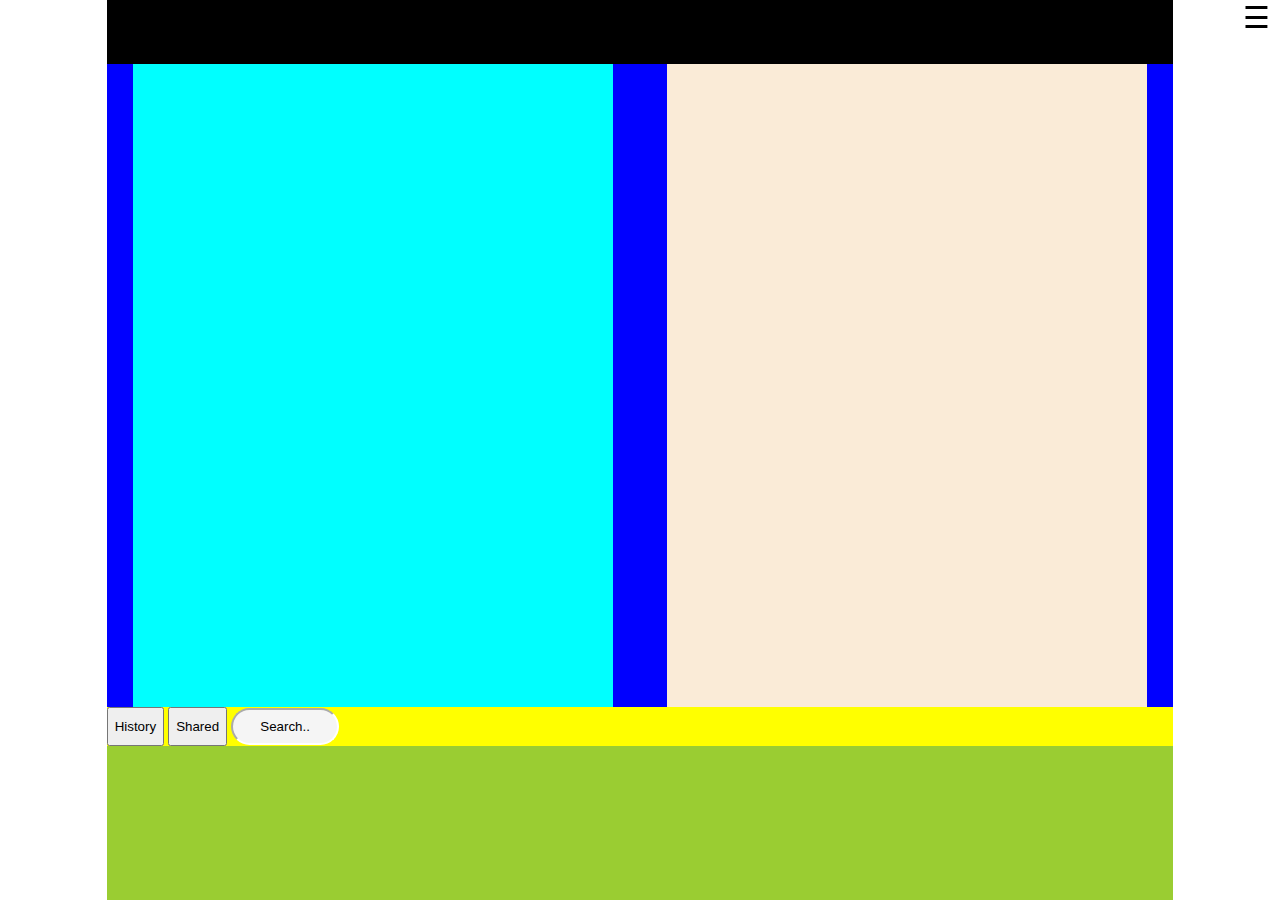
<file: Front-End/html/template.html>
<!DOCTYPE html>
<html lang="en">
<head>
    <meta charset="UTF-8">
    <meta name="viewport" content="width=device-width, initial-scale=1.0">
    <meta http-equiv="X-UA-Compatible" content="ie=edge">
    <link rel="stylesheet" type="text/css" href="../css/template.css">    
     <title>Template</title>
</head>
<body>
    <div id="container" class="container">
        <div class="wrapper-title">

        </div>
        <div class="wrapper-segmentation">
            <div class="segmentation-input">

            </div>
            <div class="segmentation-output">

            </div>
        </div>
        <div class="wrapper-historyMenu">
            <div class="historyMenu-Buttons">
                <button type="button" class="history-button">
                    History
                </button>
                <button type="button" class="shared-button">
                    Shared
                </button>
                <input class="historyMenu-search" type="text" placeholder="Search..">
            </div>
            <div class="historyMenu-List">

            </div>
        </div>
         <div class="sideNav"id="sideNav">
            <div onclick="openNav()" class="open-sideNav" id="open-sideNav">
                &#9776;   
            </div>        
            <div class="sideNav-chat">

            </div>
            <div class="sideNav-input">

            </div>    
        </div>
    </div>
    
<script src="../js/nav.js"></script>
</body>
</html>
</file>
<file: Front-End/css/template.css>
html{
    height:100%;
    max-width: 100%;
}
body{
    height:100%;
    max-width: 100%;
    margin:0;
}
.container{
    height: 100%;
    width:100%;
    display:grid;
    grid-template-columns: 0.5fr 5fr 0.5fr;
    grid-template-rows: 0.5fr 5fr 1.5fr;
}
.wrapper-title{
    grid-row:1/2;
    grid-column: 2/3;
    background-color: black;
}
.wrapper-segmentation{
    grid-row: 2/3;
    grid-column: 2/3;
    background-color: blue;
    display:grid;
    grid-template-rows: 100%;
    grid-template-columns: 45% 45%;
    justify-content: space-around;
}
.segmentation-input{
    grid-row: 1/2;
    grid-column: 1/2;
    background-color: aqua;

}

.segmentation-output{
    grid-row: 1/2;
    grid-column: 2/3;
    background-color: antiquewhite;
    
}
.wrapper-historyMenu{
    grid-row: 3/4;
    grid-column: 2/3;
    background-color: brown;
    display:grid;
    grid-template-rows: 20% 80%;
    grid-template-columns: 100%;
    
}
.historyMenu-Buttons{
    grid-row: 1/2;
    grid-column: 1/2;
    background-color: yellow;
}
.historyMenu-List{
    grid-row: 2/3   ;
    grid-column: 1/2;
    background-color: yellowgreen;
}
.historyMenu-Buttons button{
    height:100%
}
.historyMenu-search{
    width:100px;
    height:80%;
    color:black;
    border-radius: 25px;
    border-color: white;
    background-color:whitesmoke;
    outline: none;
}
.historyMenu-search:focus{
width:200px;
}
::placeholder{
    text-align: center;
    color:black;
}
.open-sideNav{
    
  transition: .5s;
  position: fixed;
  right: 0;  
  font-size:30px;
  cursor:pointer;
  margin-right:10px;
}
.sideNav{
    
    grid-row:2/3;
    grid-column: 3/4;
    height:100%;
    width:0;
    position:fixed;
    background-color: #394263;
    overflow-x: hidden;
    transition: 0.5s;
    right:0;
    top:0;
    display:grid;
    grid-template-rows:10fr 1fr;
    grid-template-columns: 1fr;
   
}
.sideNav-chat{
    grid-row: 1/2;
    grid-column: 1/2;
}
.sideNav-input{
    grid-row: 2/3;
    grid-column: 1/2;
}
</file>
